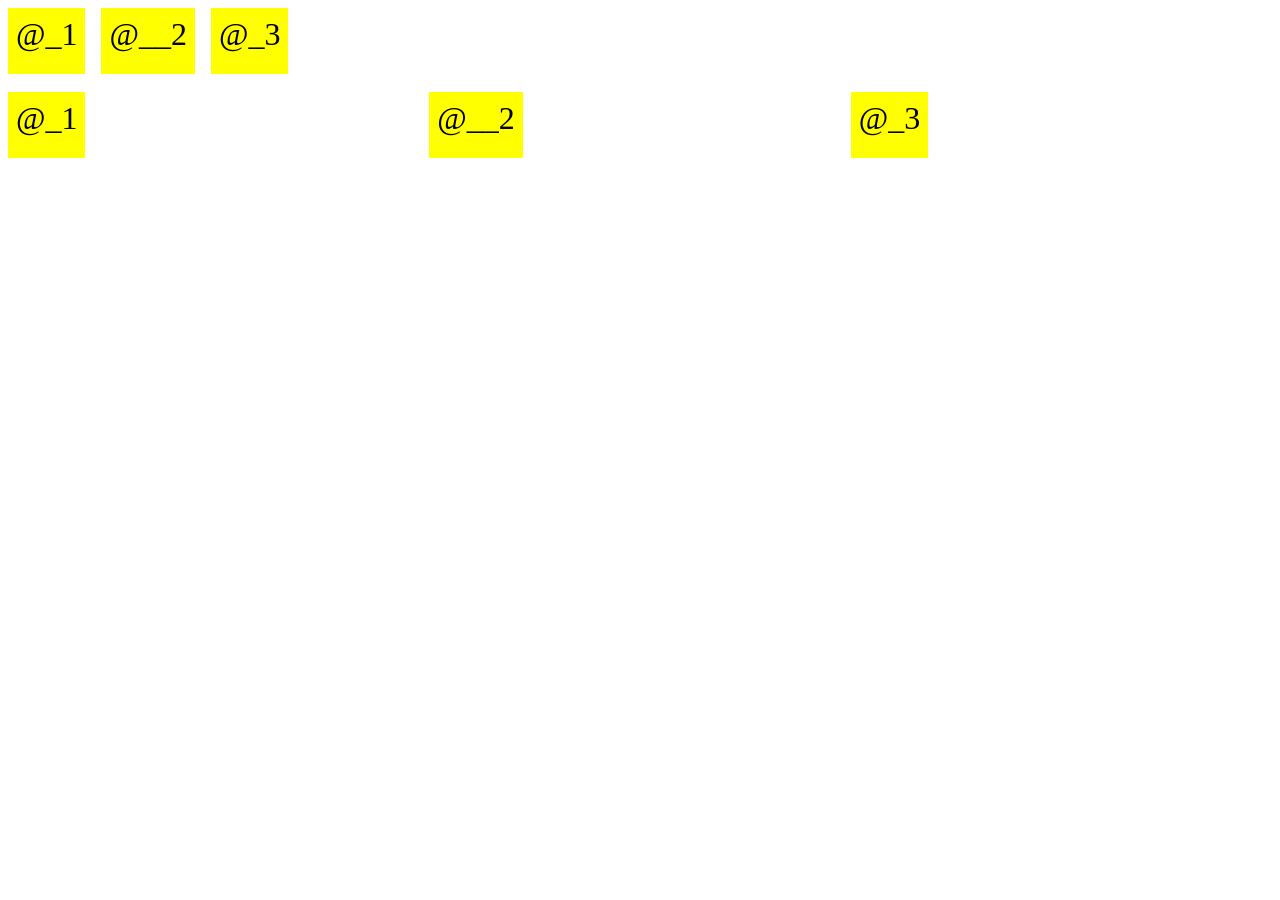
<file: tudas/gridflex.html>
<!doctype html>
<html lang="hu">
  <head>
    <meta charset="UTF-8" />
    <meta name="viewport" content="width=device-width, initial-scale=1.0" />
    <title>Grid és Flex</title>
  </head>
  <body>
    <style>
      .matrica {
        height: 50px;
        width: fit-content;
        background-color: yellow;
        padding: 0.5rem; /*belső margó*/
        font-size: 2rem; /*betumeret*/
      }

      .matrica-flex {
        display: flex;
        flex-direction: row;
        gap: 1rem;
      }

      .matrica-grid {
        display: grid;
        grid-template-columns: 1fr 1fr 1fr;
      }
    </style>

    <div class="matrica-flex">
      <div class="matrica">@_1</div>
      <div class="matrica">@__2</div>
      <div class="matrica">@_3</div>
    </div>

    <br />

    <div class="matrica-grid">
      <div class="matrica">@_1</div>
      <div class="matrica">@__2</div>
      <div class="matrica">@_3</div>
    </div>
  </body>
</html>
</file>
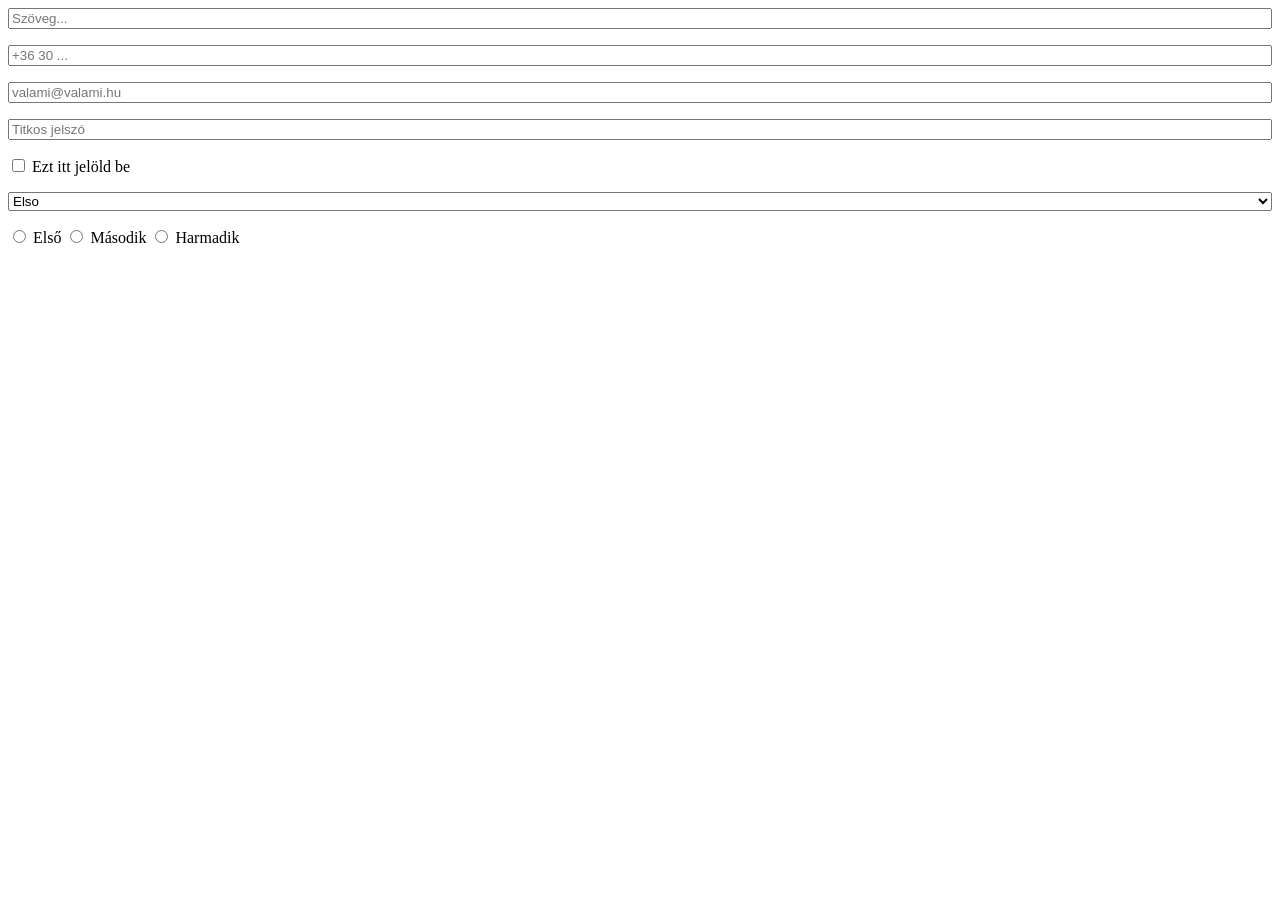
<file: tudas/inputok.html>
<!doctype html>
<html lang="hu">
  <head>
    <meta charset="utf-8" />
    <meta name="viewport" content="width=device-width, initial-scale=1.0" />
    <title>Inputok használata</title>
  </head>
  <body>
    <!-- CSS beágyazva a HTML-be: -->
    <style>
      .inputok {
        display: flex; /* FLEXBOX struktúra használata */
        flex-direction: column; /* oszlopos elrendezés (csak FLEXBOX tud ilyet) */
        gap: 1rem; /* rés az elemek között (csak FLEXBOX és GRID tud ilyet) */
        /* 1 rem = 16 pixel */
      }
    </style>

    <div class="inputok">
      <!-- Sima szöveg bemenet -->
      <input type="text" placeholder="Szöveg..." />

      <!-- Telefonszám bemenet (telefonon számos billentyű) -->
      <input type="tel" placeholder="+36 30 ..." />

      <!-- Email bemenet (telefonon kukac kirakva) -->
      <input type="email" placeholder="valami@valami.hu" />

      <!-- Jelszó bemenet (pöttyök látszanak) -->
      <input type="password" placeholder="Titkos jelszó" />

      <!-- Kipipálható mező -->
      <div>
        <input type="checkbox" id="jelolo" />
        <label for="jelolo">Ezt itt jelöld be</label>
      </div>

      <!-- Lenyíló menü -->
      <select>
        <option value="elso">Elso</option>
        <option value="masodik">Masodik</option>
      </select>

      <!-- Rádió gombok (1 lehet kiválasztva) -->
      <!-- (Páronként azonosító egyezik, összesnek közös neve van) -->
      <div>
        <input type="radio" id="azonosító_1" name="közös_név" value="1" />
        <label for="azonosító_1">Első</label>
        <input type="radio" id="azonosító_2" name="közös_név" value="2" />
        <label for="azonosító_2">Második</label>
        <input type="radio" id="azonosító_3" name="közös_név" value="3" />
        <label for="azonosító_3">Harmadik</label>
      </div>
    </div>
  </body>
</html>
</file>
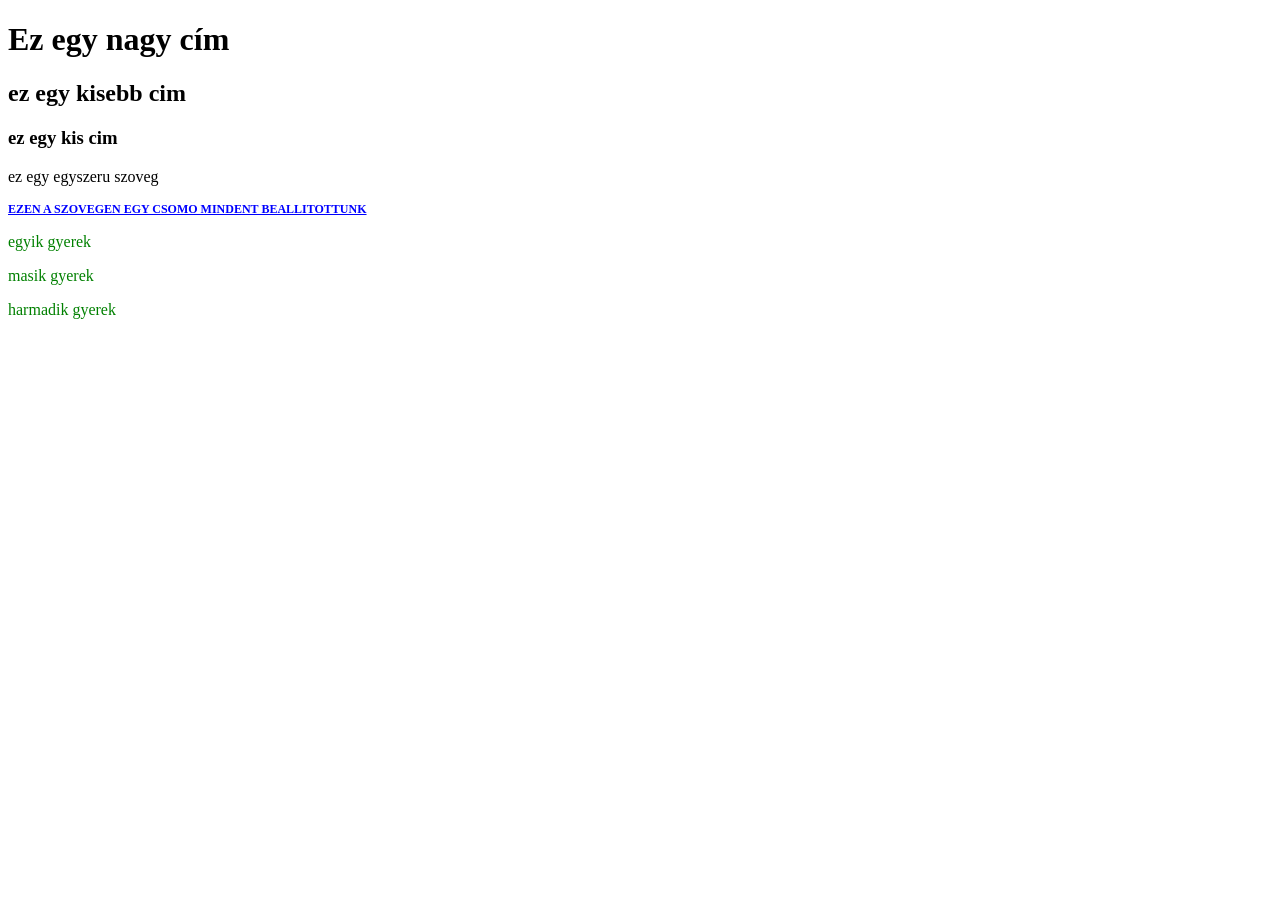
<file: tudas/szoveg.html>
<!doctype html>
<html lang="hu">
  <head>
    <meta charset="UTF-8" />
    <meta name="viewport" content="width=device-width, initial-scale=1.0" />
    <title>Document</title>
  </head>
  <body>
    <!--1es szintu cimsor-->
    <h1>Ez egy nagy cím</h1>

    <!--2es szintu cimsor-->
    <h2>ez egy kisebb cim</h2>

    <!--3es szintu cimsor-->
    <h3>ez egy kis cim</h3>

    <!--h4...h5...-->

    <!--egyszeru szoveg-->
    <p>ez egy egyszeru szoveg</p>

    <style>
      .modositott {
        color: blue;
        text-decoration: underline; /*dekoralas alahuzassal*/
        text-transform: uppercase; /*atalakitas nagybetusse*/
        font-weight: 600; /*vastagsag, 400-sima, 600-felkover*/
        font-size: 0.75rem;
      }
    </style>

    <p class="modositott">ezen a szovegen egy csomo mindent beallitottunk</p>

    <style>
      .szulo {
        color: green;
        font-weight: 200;
      }
    </style>

    <div class="szulo">
      <p>egyik gyerek</p>
      <p>masik gyerek</p>
      <p>harmadik gyerek</p>
    </div>
  </body>
</html>
</file>
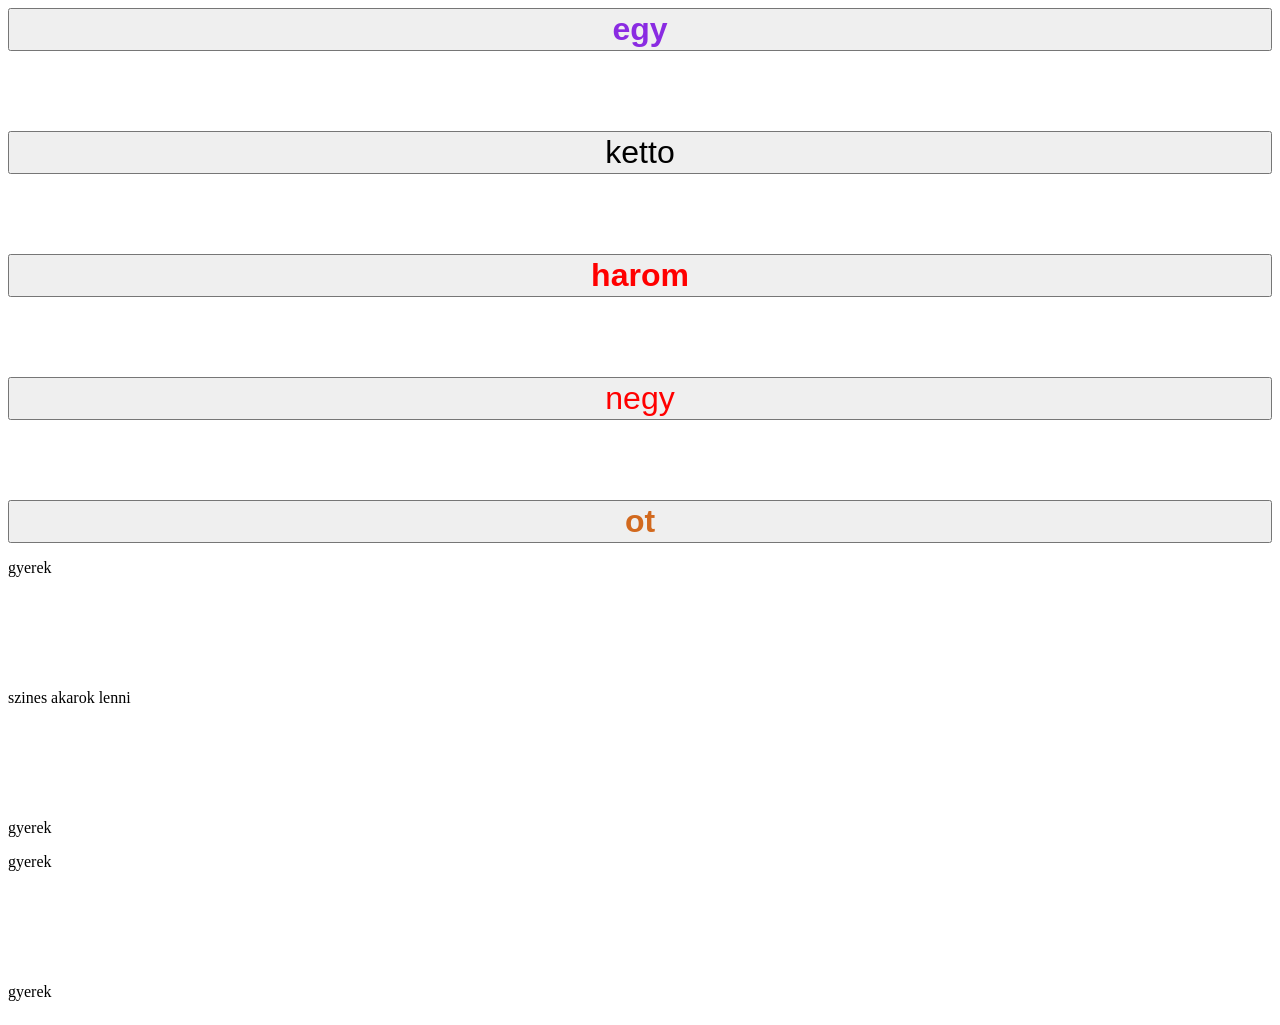
<file: tudas/szulogyermek.html>
<!doctype html>
<html lang="hu">
  <head>
    <meta charset="UTF-8" />
    <meta name="viewport" content="width=device-width, initial-scale=1.0" />
    <title>szulo es gyermek</title>
  </head>
  <body>
    <style>
      .szulo {
        display: flex;
        flex-direction: column;
        gap: 5rem;
      }

      .szulo button {
        font-size: 2rem;
      }

      .szulo button:first-child {
        color: blueviolet;
      }

      .szulo button:last-child {
        color: chocolate;
      }

      .szulo button:nth-child(3),
      .szulo button:nth-child(4) {
        color: red;
      }
      .szulo button:nth-child(2n + 1) {
        font-weight: 800;
      }
    </style>

    <div class="szulo">
      <button>egy</button>
      <button>ketto</button>
      <button>harom</button>
      <button>negy</button>
      <button>ot</button>
    </div>

    <style>
      .szulo-1 > p:nth-child(2) {
        color: orange;
      }
    </style>

    <div class="szulo">
      <p>gyerek</p>
      <p>szines akarok lenni</p>
      <div class="szulo-2">
        <p>gyerek</p>
        <p>gyerek</p>
      </div>
      <p>gyerek</p>
    </div>
  </body>
</html>
</file>
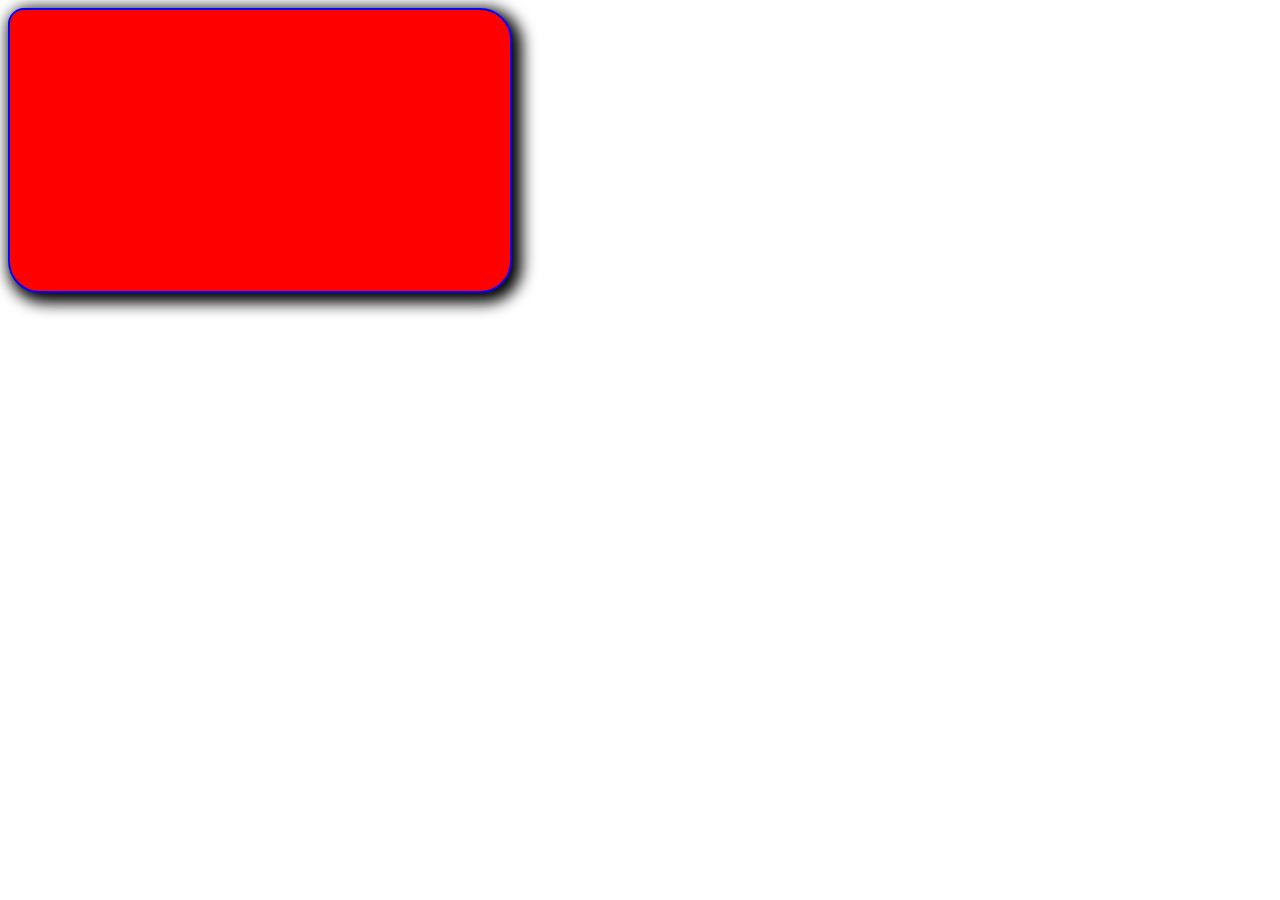
<file: tudas/teglalap.html>
<!doctype html>
<html lang="hu">
  <head>
    <meta charset="UTF-8" />
    <meta name="viewport" content="width=device-width, initial-scale=1.0" />
    <title>teglalap</title>
  </head>
  <body>
    <style>
      .teglalap {
        width: 500px;
        aspect-ratio: 16/9;
        background: red;
        border: 2px solid blue;
        border-radius: 2rem;
        border-top-left-radius: 1rem;
        opacity: 1;
        box-shadow: 5px 5px 15px 5px black;
      }
    </style>
    <div class="teglalap"></div>
  </body>
</html>
</file>
